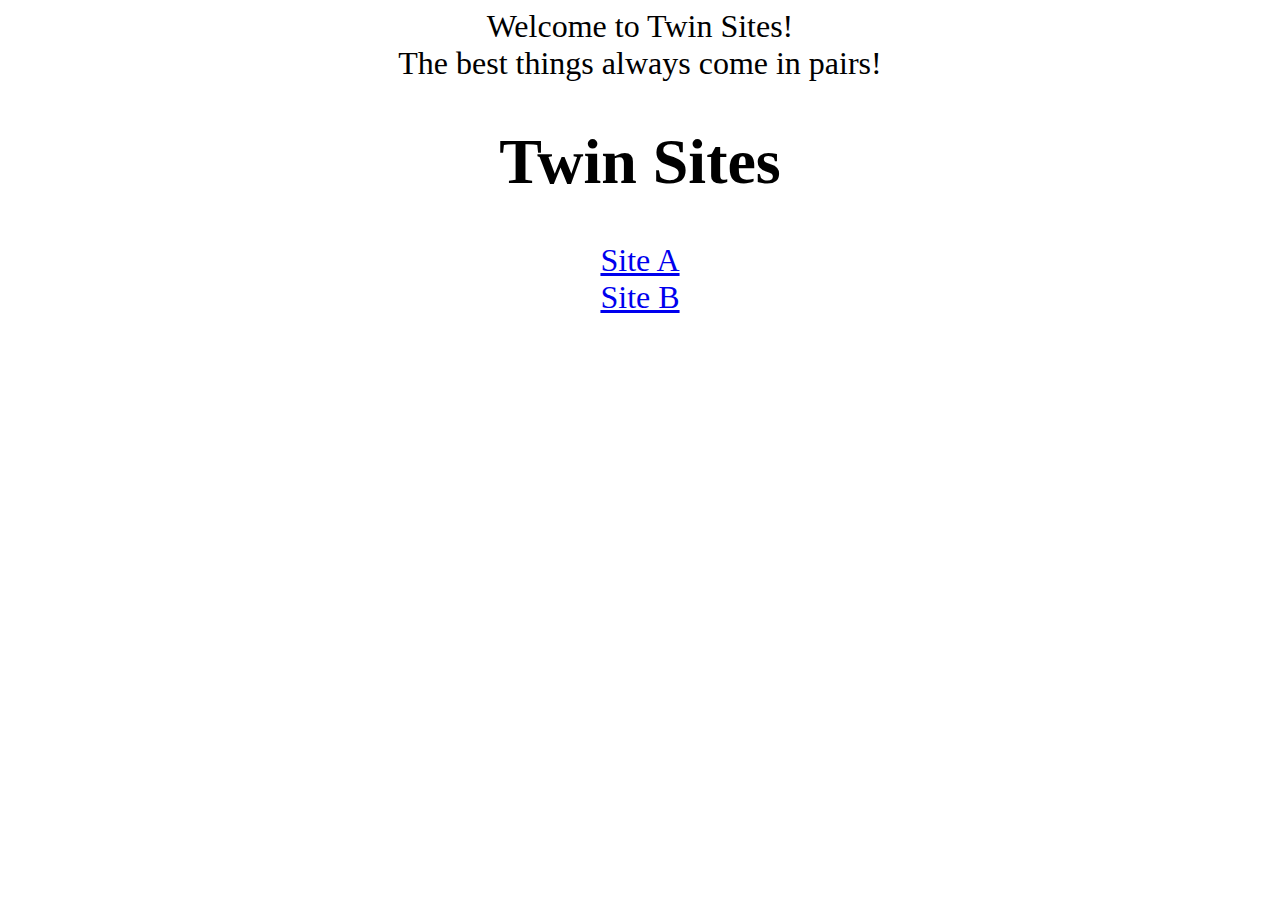
<file: index.html>
<html>
<head  >
<title>Twin Sites</title>
    <style>
    
        .Twin{
            animation-name: twin;
            animation-duration: 5s;
            animation-iteration-count: infinite;
            text-align: center;
            font-family: serif;
            font-size: 200%;
            
        }
        @keyframes twin {
             0%{ background-color:gold;}
            25%{ background-color: aquamarine;}
            75%{background-color: red;}
            100%{background-color: deepskyblue;}
        }
        
        
       
        
    
    </style>
    
    
  </head  >
    
    
<body  class="Twin" >
    
    <p >  Welcome to Twin Sites!
        <br>
        The best things always come in pairs!
        
    </p>

  <h1>Twin Sites</h1>
    
    
        
  
   <a href="SiteA/index.html">Site A</a> 
    <br/>
  <a href="SiteB/index.html">Site B</a>  
        
        
  
  
</body>
</html>
</file>
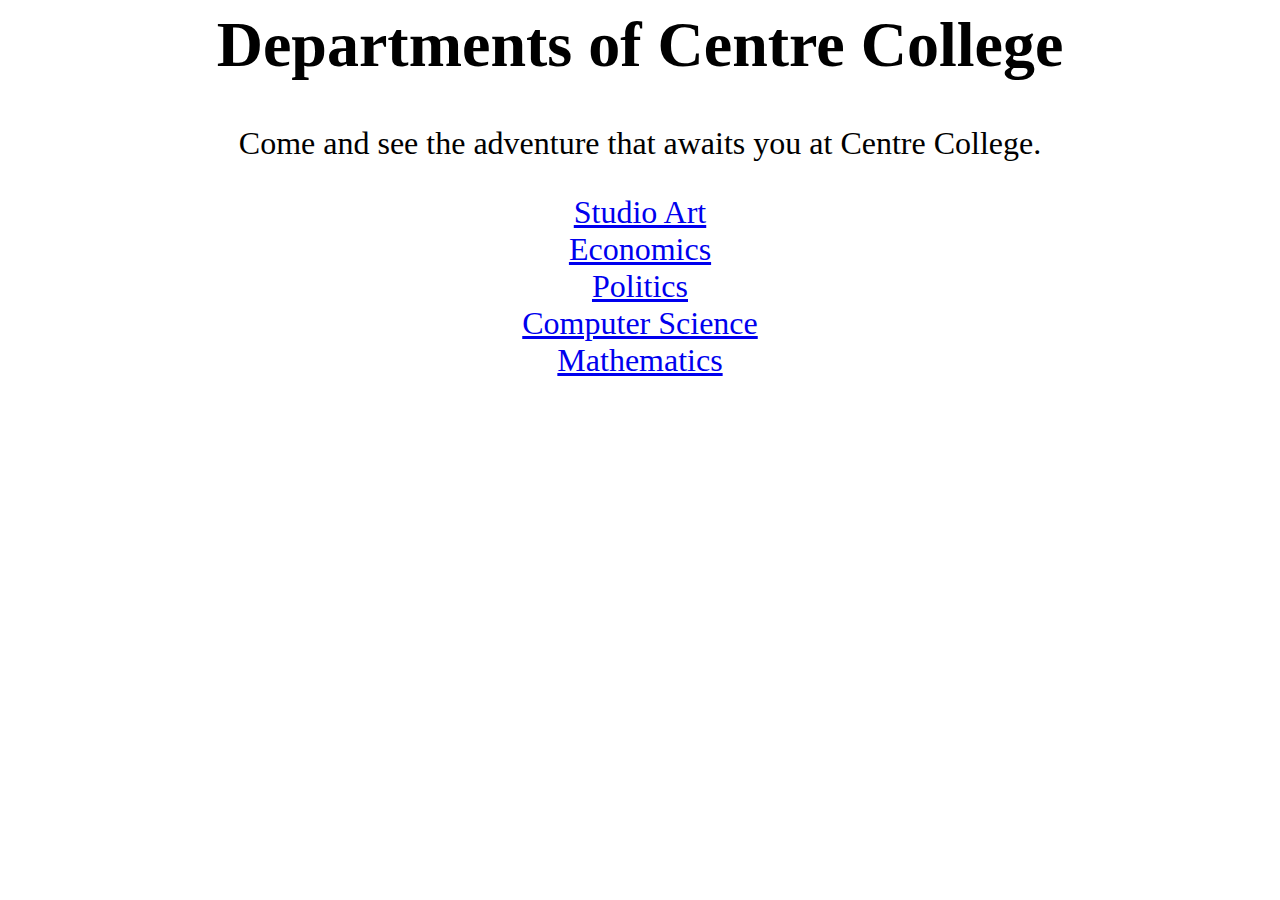
<file: SiteA/index.html>
<html>
    
  <head>
      
    <title>Departmental Page</title>
            
 <style>
          
      
      .Twin{
            animation-name: twin;
            animation-duration: 5s;
            animation-iteration-count: infinite;
            text-align: center;
            font-family: serif;
            font-size: 200%;
            
        }
        @keyframes twin {
             0%{ background-color:gold;}
            25%{ background-color: aquamarine;}
            75%{background-color: red;}
            100%{background-color: deepskyblue;}
            
            #Centre{
                
                margin: 100px;100px;
                border: 100px;100px;
            }
            
        }
      
      
      
      
      </style>
      
      
  </head>
    
  <body class="Twin">
      
    <h1  id="Centre">Departments of Centre College</h1>
    
    <p>Come and see the adventure that awaits you at Centre College.</p>
    
    
        
    <a href="DivI/studioArt.html">Studio Art</a>
      <br>
      <a href="DivII/Economics.html">Economics</a>
      <br>
      <a href="DivII/Politics.html">Politics</a>
      <br>
      <a href="DivIII/ComputerScience.html">Computer Science</a>
      <br>
      <a href="DivIII/Mathematics.html">Mathematics</a>
        
    
      
  </body>
    
</html>
</file>
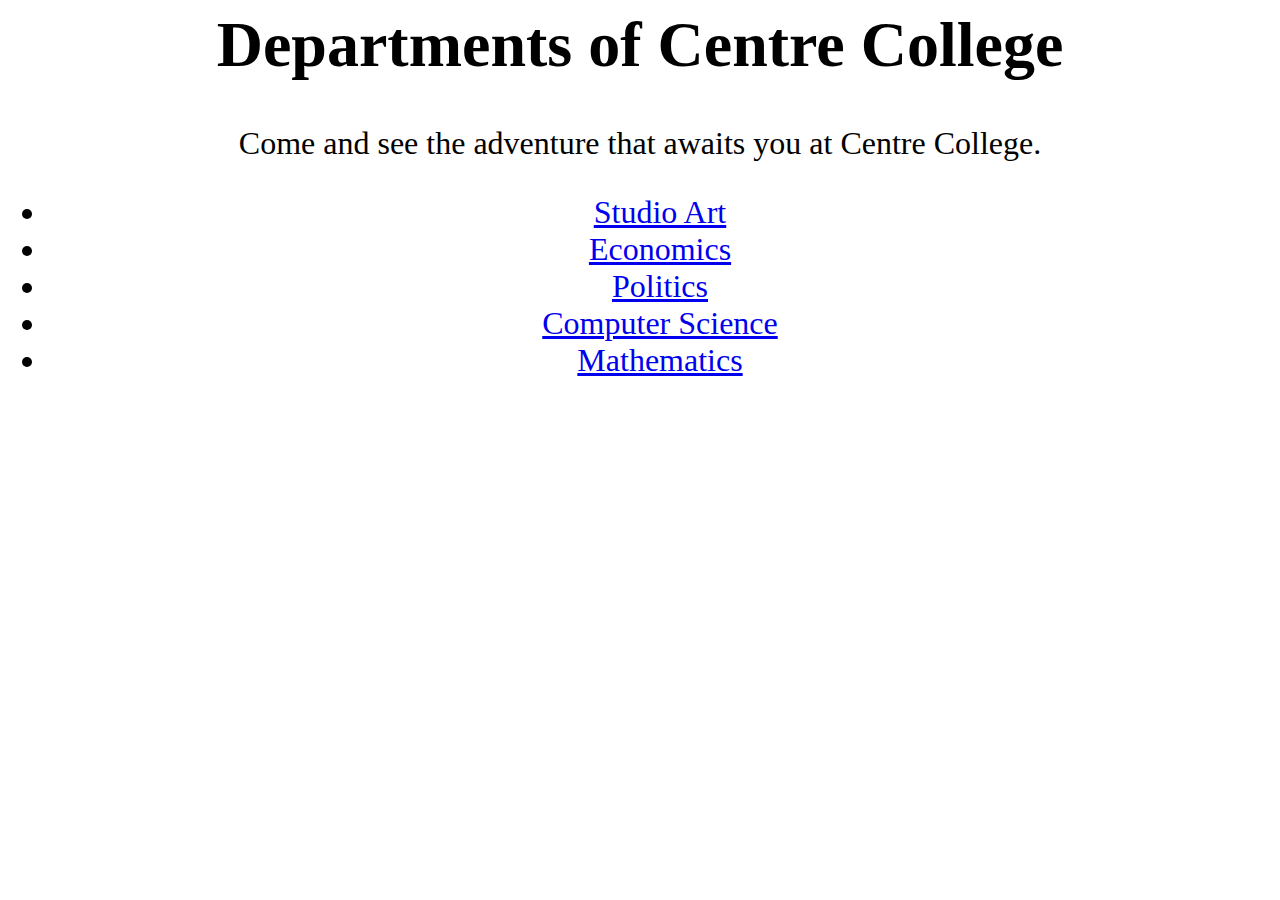
<file: SiteB/index.html>
<html>
    
  <head>
      
    <title>Departmental Page</title>
      
      <style>
          
      
      .Twin{
            animation-name: twin;
            animation-duration: 5s;
            animation-iteration-count: infinite;
            text-align: center;
            font-family: serif;
            font-size: 200%;
            
        }
        @keyframes twin {
             0%{ background-color:gold;}
            25%{ background-color: aquamarine;}
            75%{background-color: red;}
            100%{background-color: deepskyblue;}
        }
      
      
      
      
      </style>
      
      
  </head>
    
  <body   class="Twin">
      
    <h1>Departments of Centre College</h1>
    
    <p>Come and see the adventure that awaits you at Centre College.</p>
    
    <ul class="navigation">
        
    <li><a href="DivI/studioArt.html">Studio Art</a></li>
        
      <li><a href="DivII/Economics.html">Economics</a></li>
        
      <li><a href="DivII/Politics.html">Politics</a></li>
        
      <li><a href="DivIII/ComputerScience.html">Computer Science</a></li>
        
      <li><a href="DivIII/Mathematics.html">Mathematics</a></li>
        
    </ul>
      
      
  </body>
    
</html>
</file>
